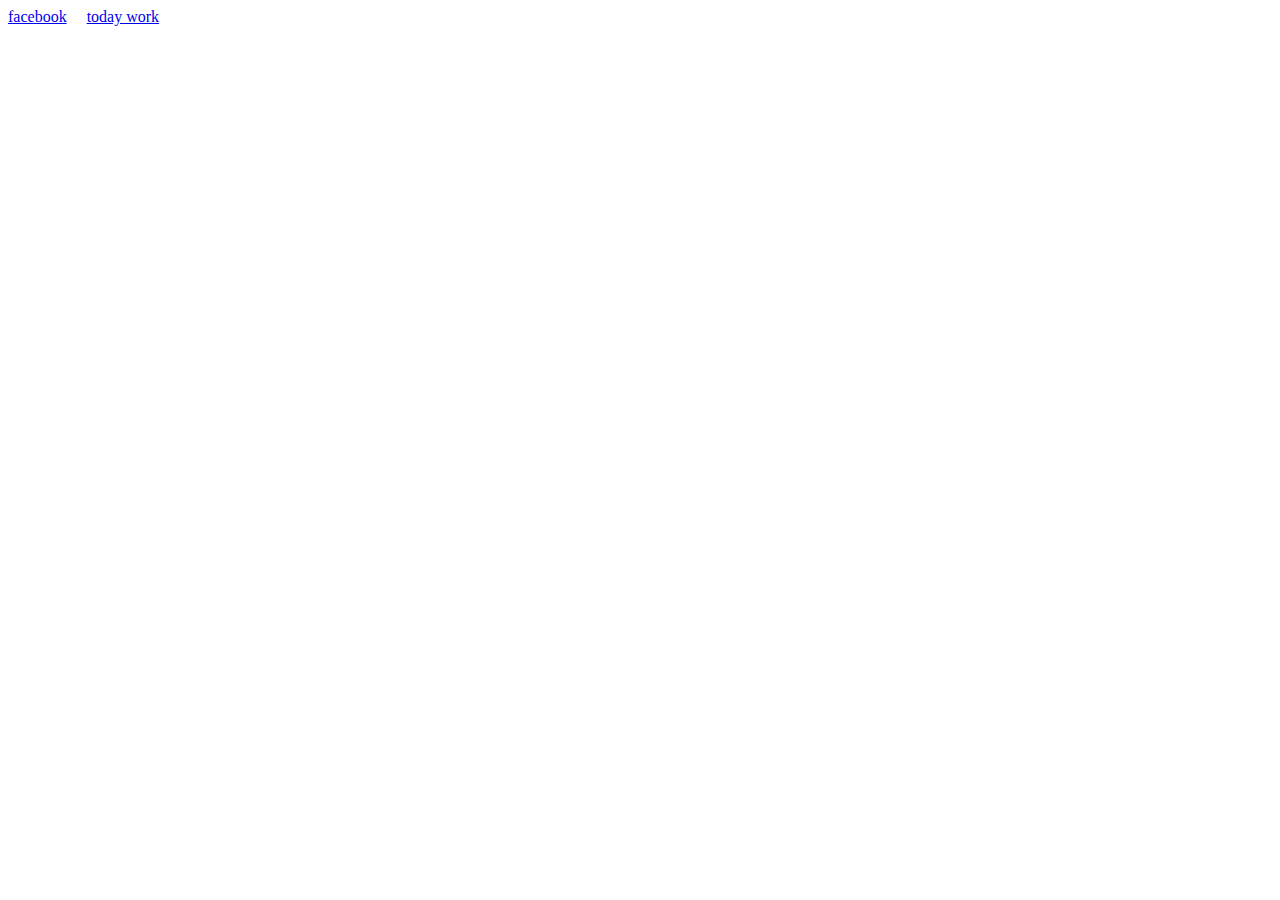
<file: index.html>
<!DOCTYPE html>
<html lang="en">
<head>
    <meta charset="UTF-8">
    <meta http-equiv="X-UA-Compatible" content="IE=edge">
    <meta name="viewport" content="width=device-width, initial-scale=1.0">
    <title>Document</title>
</head>
<body>
    <a href="facebook.html"> facebook</a> &nbsp  &nbsp
    <a href="today.html"> today work</a> &nbsp  &nbsp
</body>
</html>
</file>
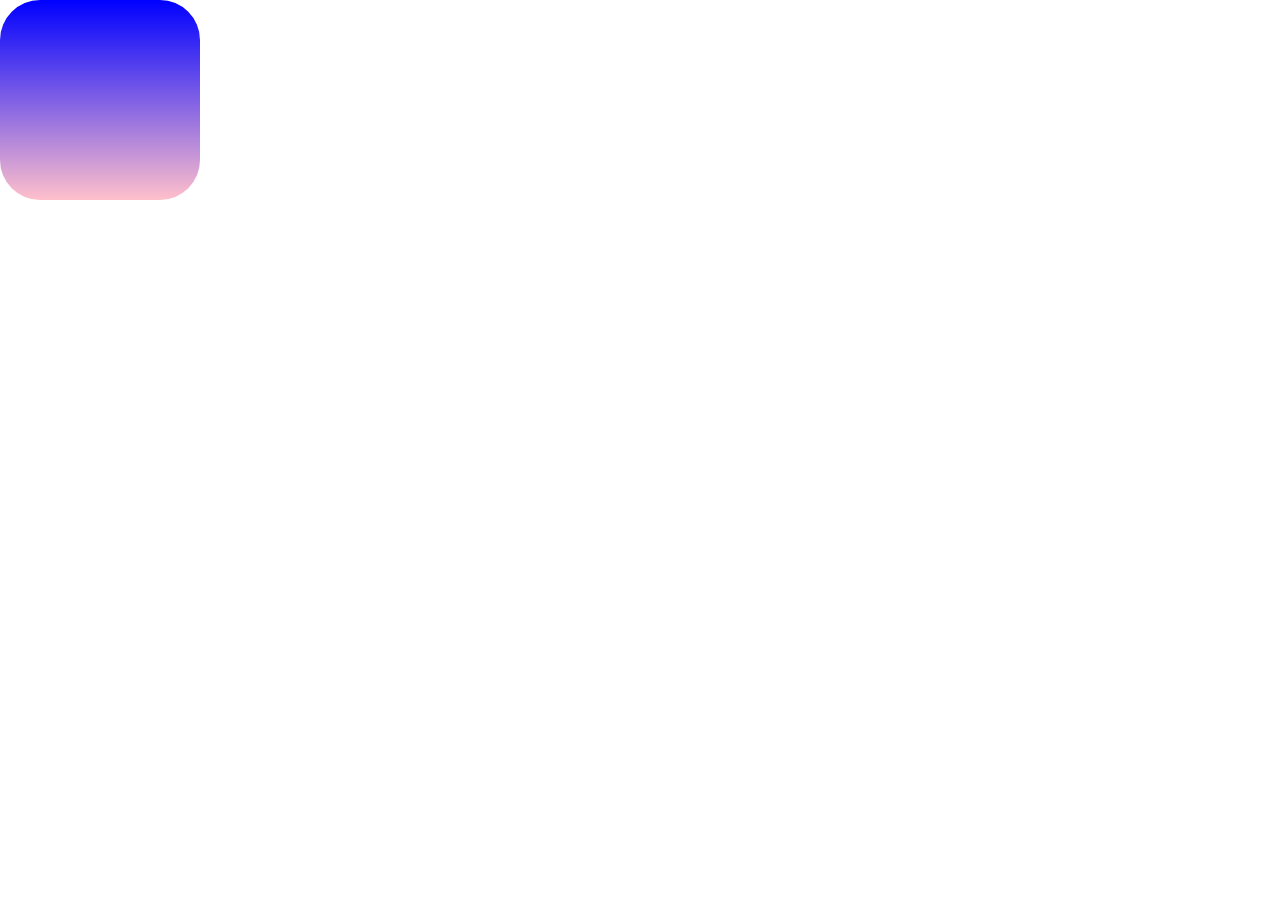
<file: animation.html>
<!DOCTYPE html>
<html lang="en">
<head>
    <meta charset="UTF-8">
    <meta http-equiv="X-UA-Compatible" content="IE=edge">
    <meta name="viewport" content="width=device-width, initial-scale=1.0">
    <title>Document</title>
    <link rel="stylesheet" href="assets/css/animation.css">

</head>
<body>
    <div class="div1">
        
    </div>
    
</body>
</html>
</file>
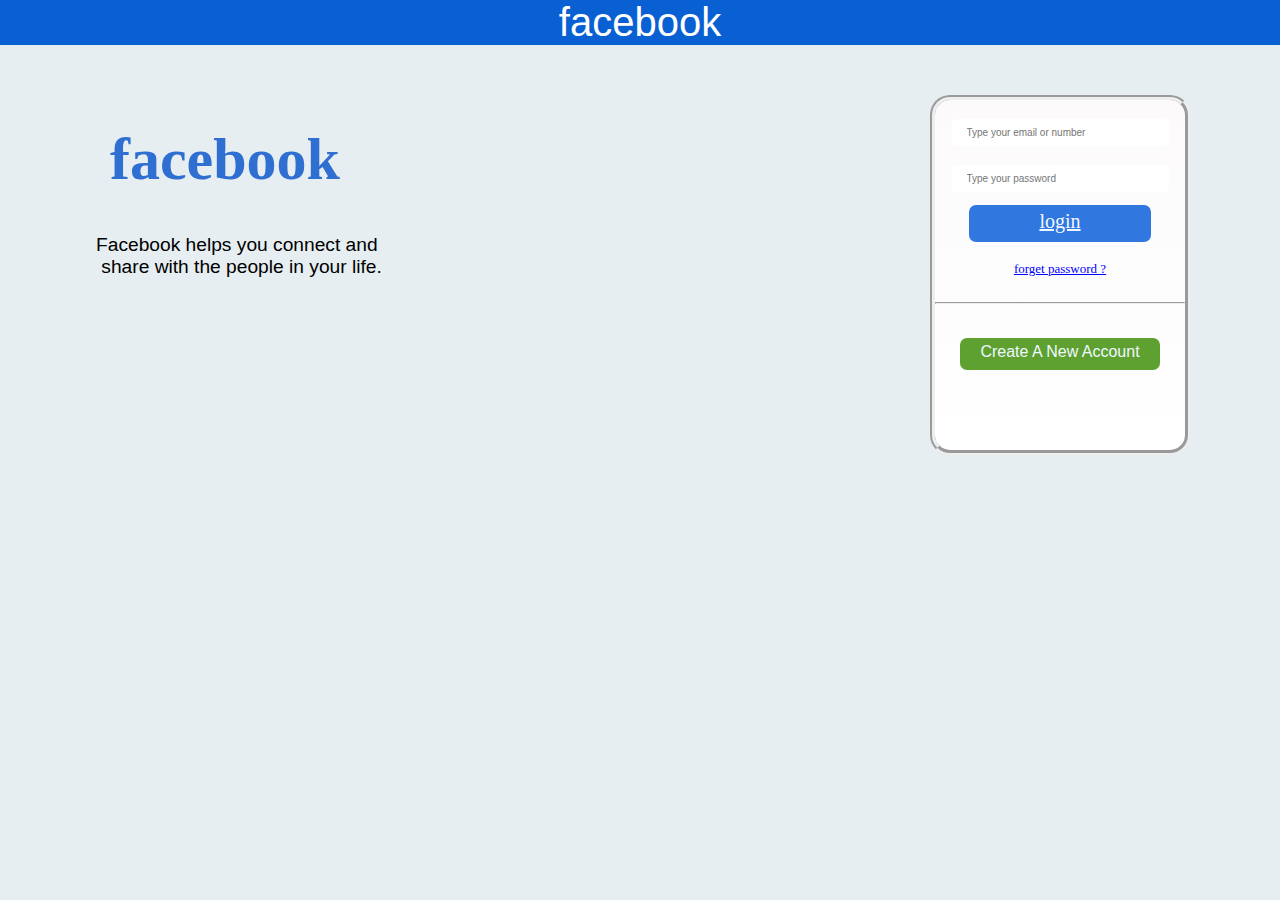
<file: facebook.html>
<!DOCTYPE html>
<html lang="en">
<head>
    <meta charset="UTF-8">
    <meta http-equiv="X-UA-Compatible" content="IE=edge">
    <meta name="viewport" content="width=device-width, initial-scale=1.0">
    <title>Document</title>
    <style>
        body{
            margin: 0;
            background-color: rgb(231, 238, 241);
        }
        .logo{
            background-color: rgb(9, 96, 211);
            height: 45px;
            width: 100%;
            font-size: 40px;
            text-align: center;
            color: white;
            font-family: Verdana, Geneva, Tahoma, sans-serif;
        }

        .page{
            background: linear-gradient(rgb(252, 250, 250),rgb(255, 255, 255));
            height: 350px;
            width: 250px;
            border-radius: 20px;
            margin: auto;
            margin-right: 90px;
            margin-top: 50px;
            border:5px groove;
            
        }
        input{
            color: aliceblue;
            border: none;
            border-radius: 5px;
            height: 25px;
            width: 200px;
            font-size: 10px;
            text-align: left;
            padding-left: 15px;
            

        }
        a{
            font-size: 20px;
            margin: auto;
            padding: 20px;
            padding-bottom: 10px;
            padding-top: 5px;
            /* background-color: rgb(36, 87, 230); */
            background: rgb(9, 107, 163);
            height: 1px;
            width: 100%;
            color: aliceblue;
            font-family: 'Times New Roman', Times, serif;
            border-radius: 7px;
            /* padding-left: 60px;
            padding-right: 60px; */

        }
        h1{
            color: rgb(46, 111, 209);
            text-align: left; 
            padding-left: 110px;
            padding-top: 40px;
            font-size: 60px;
            font-family: inherit;
        }
        pre{
            font-family: Arial, Helvetica, sans-serif;
            font-size: larger ;
            padding-left: 80px;
        }
        /* h2{
            font-size: medium;
            font-family: Arial, Helvetica, sans-serif;
            text-decoration: dotted;
            color: black;
        } */
        .log{
            color: rgb(25, 156, 156);
            font-family: 'Courier New', Courier, monospace;
        }
        #pp{
            background-color: rgb(94, 161, 49);
            font-family: Arial, Helvetica, sans-serif;
            text-decoration: none;
            text-transform: capitalize ;
            font-size: medium;
            
        }
        #pr{
            font-size: small;
            background: none;
            color: blue;
            text-align:left;
        }
        #sr{
            width: 100px;
            height: 15px;
            font-size: 20px;
            background-color: rgb(48, 119, 224);
            padding-left: 70px;
            padding-right: 70px;
        }
        
    </style>
</head>
<body>
    <div class="logo">facebook
        <div class="">
            


            </div>
            <div class="page"> 
                <!-- <h2 class="h">login to facebook </h2> -->
            
                <input type="text" placeholder="Type your email or number">
                <input type="password" placeholder="Type your password">
                <a href="#" id="sr"> login</a><br>
                <a href="#" id="pr">forget password ?</a>

                <hr>
                <div class="log">
                <a href="#" id="pp"> create a new account</a>
                <br>
               
            </div>

                
            </div>
           
        </div>
    </div>
    
    <div class="pass">
        <h1>facebook</h1>
        <pre>   Facebook helps you connect and 
    share with the people in your life.</pre>
    </div>
</body>
</html>
</file>
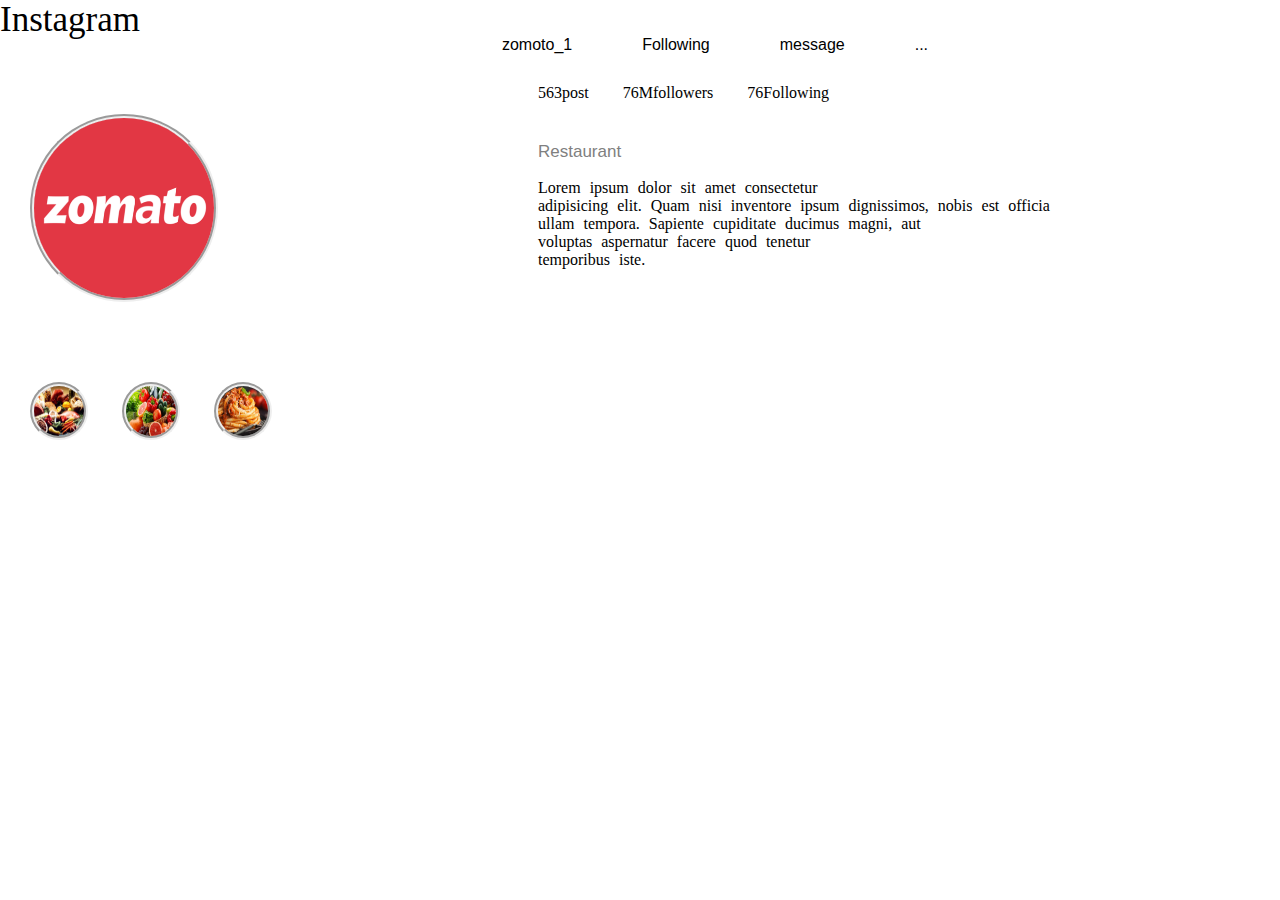
<file: insta.html>
<!DOCTYPE html>
<html lang="en">

<head>
    <meta charset="UTF-8">
    <meta http-equiv="X-UA-Compatible" content="IE=edge">
    <meta name="viewport" content="width=device-width, initial-scale=1.0">
    <title>Document</title>
    <link rel="stylesheet" href="assets/css/insta.css">

</head>

<body>
    <div class="container">
        <div class="logo"> Instagram   </div>
            <div class="nav">
                <ul>
                    <li>zomoto_1</li>
                    <li><a href="#" id="aa">Following</a></li>
                    <li><a href="#" id="ss">message</a></li>
                    <li><a href="#" id="qq">...</a></li>
                </ul>
            </div>
            
     
    
    </div>
    <div class="bio1">
       
    <img src="assets/image/zomoto.png" height="180px" width="180px" alt="">
        <div class="lable">
        563post  76Mfollowers 76Following
        
        
  
        
            <div class="bio"><p>restaurant</p>
            Lorem ipsum dolor sit amet consectetur <br> adipisicing elit. Quam nisi inventore ipsum dignissimos, nobis est officia <br> ullam tempora. Sapiente cupiditate ducimus magni, aut <br> voluptas aspernatur facere quod tenetur <br> temporibus iste.</div>
    </div>
    </div>

    <div class="highlight">

        <img src="assets/image/1.jpg" height="50px" width="50px" alt="">
        <img src="assets/image/2.webp" height="50px" width="50px" alt="">
        <img src="assets/image/3.jpg" height="50px" width="50px" alt="">
    </div>

    
 

</body>

</html>
</file>
<file: assets/css/animation.css>
body{
    margin: 0;

}

.div1{
    height: 200px;
    width: 200px;
    background-image: linear-gradient(blue, pink);
    border-radius: 40px;
    position: absolute;

    animation-name: sk;
    animation-duration: 4s;
    animation-delay: 2s;
    animation-iteration-count: infinite;



}

@keyframes sk{
    0%{left: 0;
        top: 0;
        

    }

    25%{left: 400px;
        top: 0;
        background-image: linear-gradient(yellow,green);

    }

    50%{
        left: 400px;
        top: 400px;
        background-image: linear-gradient(teal, gray);

    }

    75%{left: 0;
        top: 400px;
        background-image: linear-gradient(black ,violet)


    }
    100%{
        left: 0;
        top: 0;
        background-image: linear-gradient(darkred , orange);

    }


}
</file>
<file: assets/css/insta.css>
body{
    margin: 0;
}
.container{
    display: flex;
}
.logo{
    font-size: 35px;
    font-family: cursive;
}

.nav{

    margin: auto;
    color: black;
    font-family: Arial, Helvetica, sans-serif;
    font-size: medium;
    



}
ul li{
    text-align: right;
    display: flex;
    float: left;
    padding: 20px;
    margin-right: 20px;
    margin-right: 30px
}


li a{
    text-decoration: none;
    color: black;
    text-align: right;
    
}

img{
    border-radius: 50%;
    margin-left: 30px;
    margin-top: 30px;
    border: 4px groove;
}

 .bio{
    text-align: left;
    /* margin-left: 10px; */
    margin-top: 40px;
    /* margin-right: 50px; */
    word-spacing: 5px;
 }   
    
 .bio1{
    display: flex;
    margin-top: 10px;
 }
 .lable{
    margin-left: 320px;
    word-spacing: 30px;
    
 }
 p{
    font-size: 17px;
    font-family: Verdana, Geneva, Tahoma, sans-serif;
    text-transform: capitalize;
    color: gray;
 }

 .highlight{

    margin-top: 50px;
    padding-right: 50px;
 }
</file>
